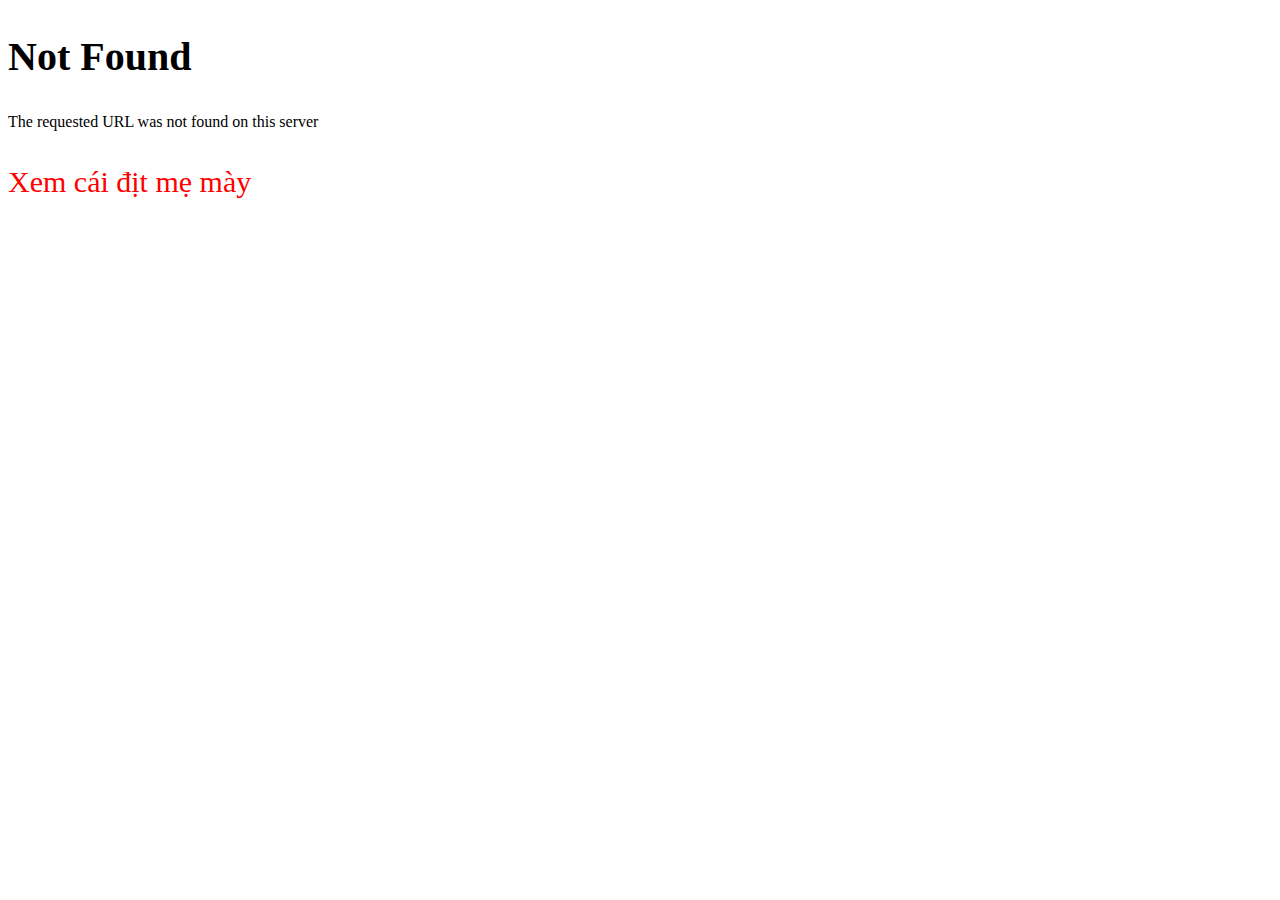
<file: classes/index.html>
<!-- <script type="text/javascript">
	window.location ="http://localhost:81/shopgiay/";
</script> -->
<!DOCTYPE html>
<html>
<head>
	<meta charset="utf-8">
	<meta name="viewport" content="width=device-width, initial-scale=1">
	<title>404 Not Found </title>
</head>
<body>
	<h2 style="font-size:40px;"> Not Found</h2>
	<p>The requested URL was not found on this server
		
</p>
<br>
<span style="color: red; font-size: 30px;">Xem cái địt mẹ mày</span>
</body>
</html>
</file>
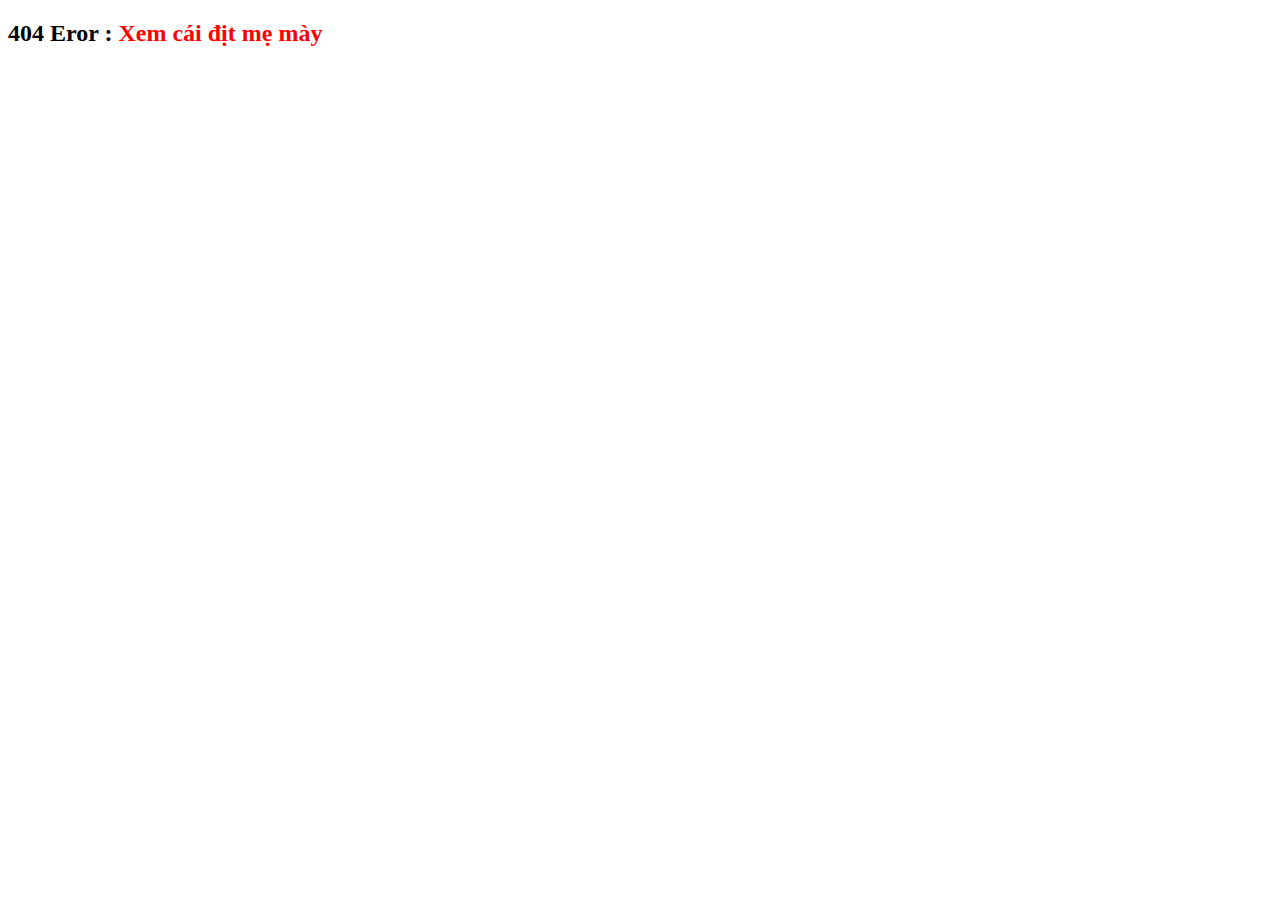
<file: config/index.html>
<!-- <script type="text/javascript">
	window.location ="http://localhost:81/shopbida/";
</script> -->
<!DOCTYPE html>
<html>
<head>
	<meta charset="utf-8">
	<meta name="viewport" content="width=device-width, initial-scale=1">
	<title>ERROR</title>
</head>
<body>
	<h2>404 Eror : <span style="color: red;">Xem cái địt mẹ mày</span></h2>
</body>
</html>
</file>
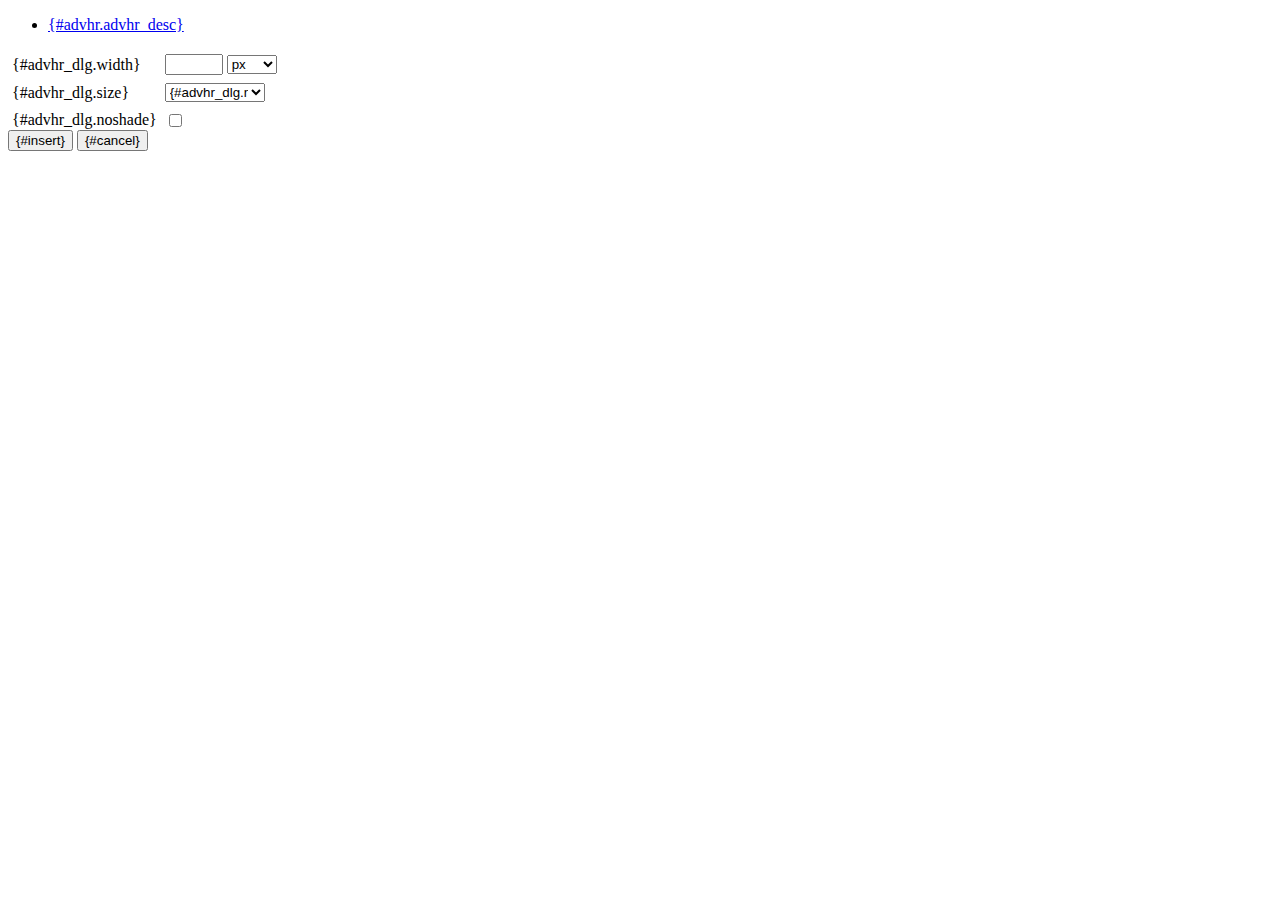
<file: admin/js/tiny-mce/plugins/advhr/rule.htm>
<!DOCTYPE html PUBLIC "-//W3C//DTD XHTML 1.0 Strict//EN" "http://www.w3.org/TR/xhtml1/DTD/xhtml1-strict.dtd">
<html xmlns="http://www.w3.org/1999/xhtml">
<head>
	<title>{#advhr.advhr_desc}</title>
	<script type="text/javascript" src="../../tiny_mce_popup.js"></script>
	<script type="text/javascript" src="js/rule.js"></script>
	<script type="text/javascript" src="../../utils/mctabs.js"></script>
	<script type="text/javascript" src="../../utils/form_utils.js"></script>
	<link href="css/advhr.css" rel="stylesheet" type="text/css" />
</head>
<body role="application">
<form onsubmit="AdvHRDialog.update();return false;" action="#">
	<div class="tabs">
		<ul>
			<li id="general_tab" class="current" aria-controls="general_panel"><span><a href="javascript:mcTabs.displayTab('general_tab','general_panel');" onmousedown="return false;">{#advhr.advhr_desc}</a></span></li>
		</ul>
	</div>

	<div class="panel_wrapper">
		<div id="general_panel" class="panel current">
			<table role="presentation" border="0" cellpadding="4" cellspacing="0">
					<tr role="group" aria-labelledby="width_label">
						<td><label id="width_label" for="width">{#advhr_dlg.width}</label></td>
						<td class="nowrap">
							<input id="width" name="width" type="text" value="" class="mceFocus" />
							<span style="display:none;" id="width_unit_label">{#advhr_dlg.widthunits}</span>
							<select name="width2" id="width2" aria-labelledby="width_unit_label">
								<option value="">px</option>
								<option value="%">%</option>
							</select>
						</td>
					</tr>
					<tr>
						<td><label for="size">{#advhr_dlg.size}</label></td>
						<td><select id="size" name="size">
							<option value="">{#advhr_dlg.normal}</option>
							<option value="1">1</option>
							<option value="2">2</option>
							<option value="3">3</option>
							<option value="4">4</option>
							<option value="5">5</option>
						</select></td>
					</tr>
					<tr>
						<td><label for="noshade">{#advhr_dlg.noshade}</label></td>
						<td><input type="checkbox" name="noshade" id="noshade" class="radio" /></td>
					</tr>
			</table>
		</div>
	</div>

	<div class="mceActionPanel">
		<input type="submit" id="insert" name="insert" value="{#insert}" />
		<input type="button" id="cancel" name="cancel" value="{#cancel}" onclick="tinyMCEPopup.close();" />
	</div>
</form>
</body>
</html>
</file>
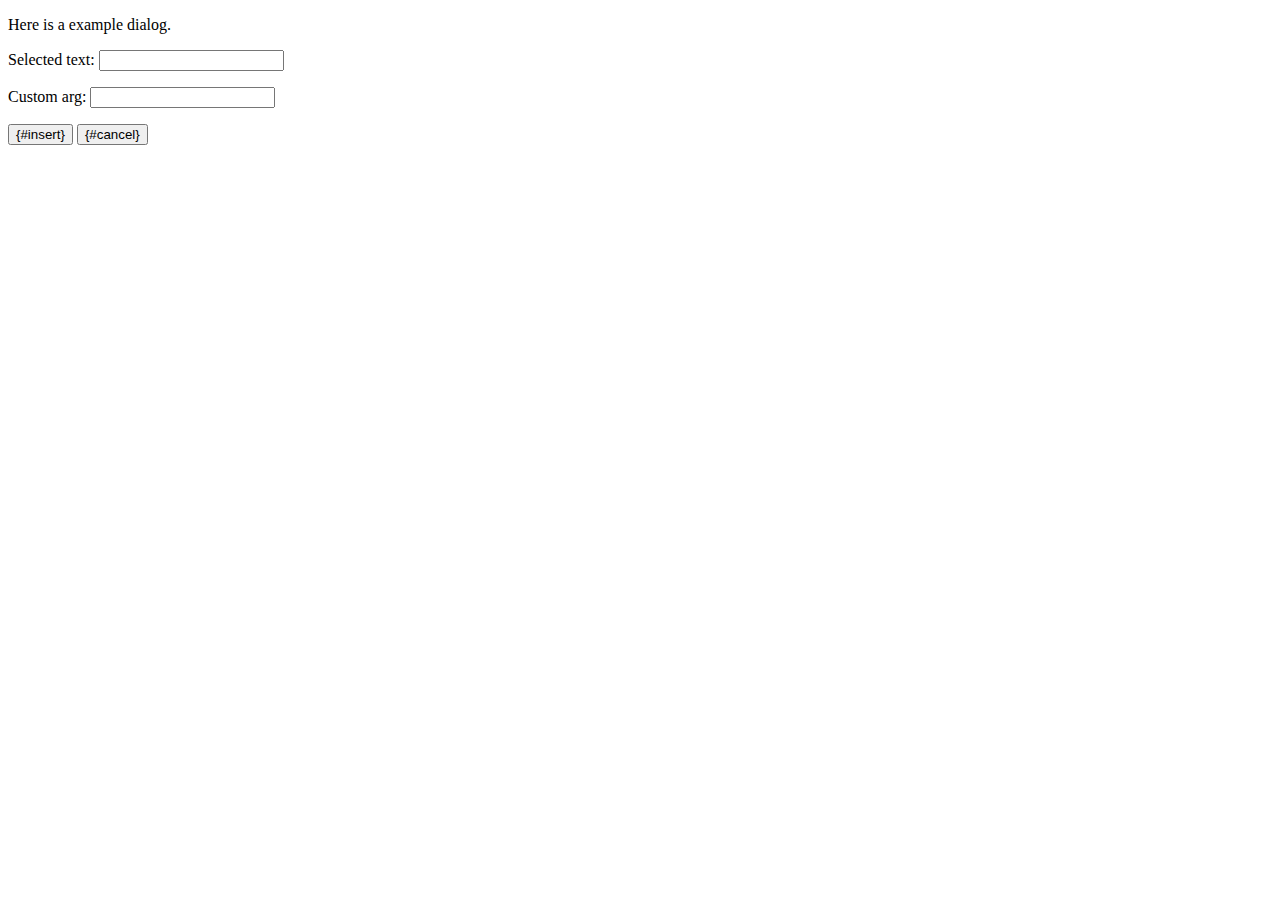
<file: admin/js/tiny-mce/plugins/example/dialog.htm>
<!DOCTYPE html PUBLIC "-//W3C//DTD XHTML 1.0 Strict//EN" "http://www.w3.org/TR/xhtml1/DTD/xhtml1-strict.dtd">
<html xmlns="http://www.w3.org/1999/xhtml">
<head>
	<title>{#example_dlg.title}</title>
	<script type="text/javascript" src="../../tiny_mce_popup.js"></script>
	<script type="text/javascript" src="js/dialog.js"></script>
</head>
<body>

<form onsubmit="ExampleDialog.insert();return false;" action="#">
	<p>Here is a example dialog.</p>
	<p>Selected text: <input id="someval" name="someval" type="text" class="text" /></p>
	<p>Custom arg: <input id="somearg" name="somearg" type="text" class="text" /></p>

	<div class="mceActionPanel">
		<input type="button" id="insert" name="insert" value="{#insert}" onclick="ExampleDialog.insert();" />
		<input type="button" id="cancel" name="cancel" value="{#cancel}" onclick="tinyMCEPopup.close();" />
	</div>
</form>

</body>
</html>
</file>
<file: admin/js/tiny-mce/plugins/advhr/css/advhr.css>
input.radio {border:1px none #000; background:transparent; vertical-align:middle;}
.panel_wrapper div.current {height:80px;}
#width {width:50px; vertical-align:middle;}
#width2 {width:50px; vertical-align:middle;}
#size {width:100px;}
</file>
